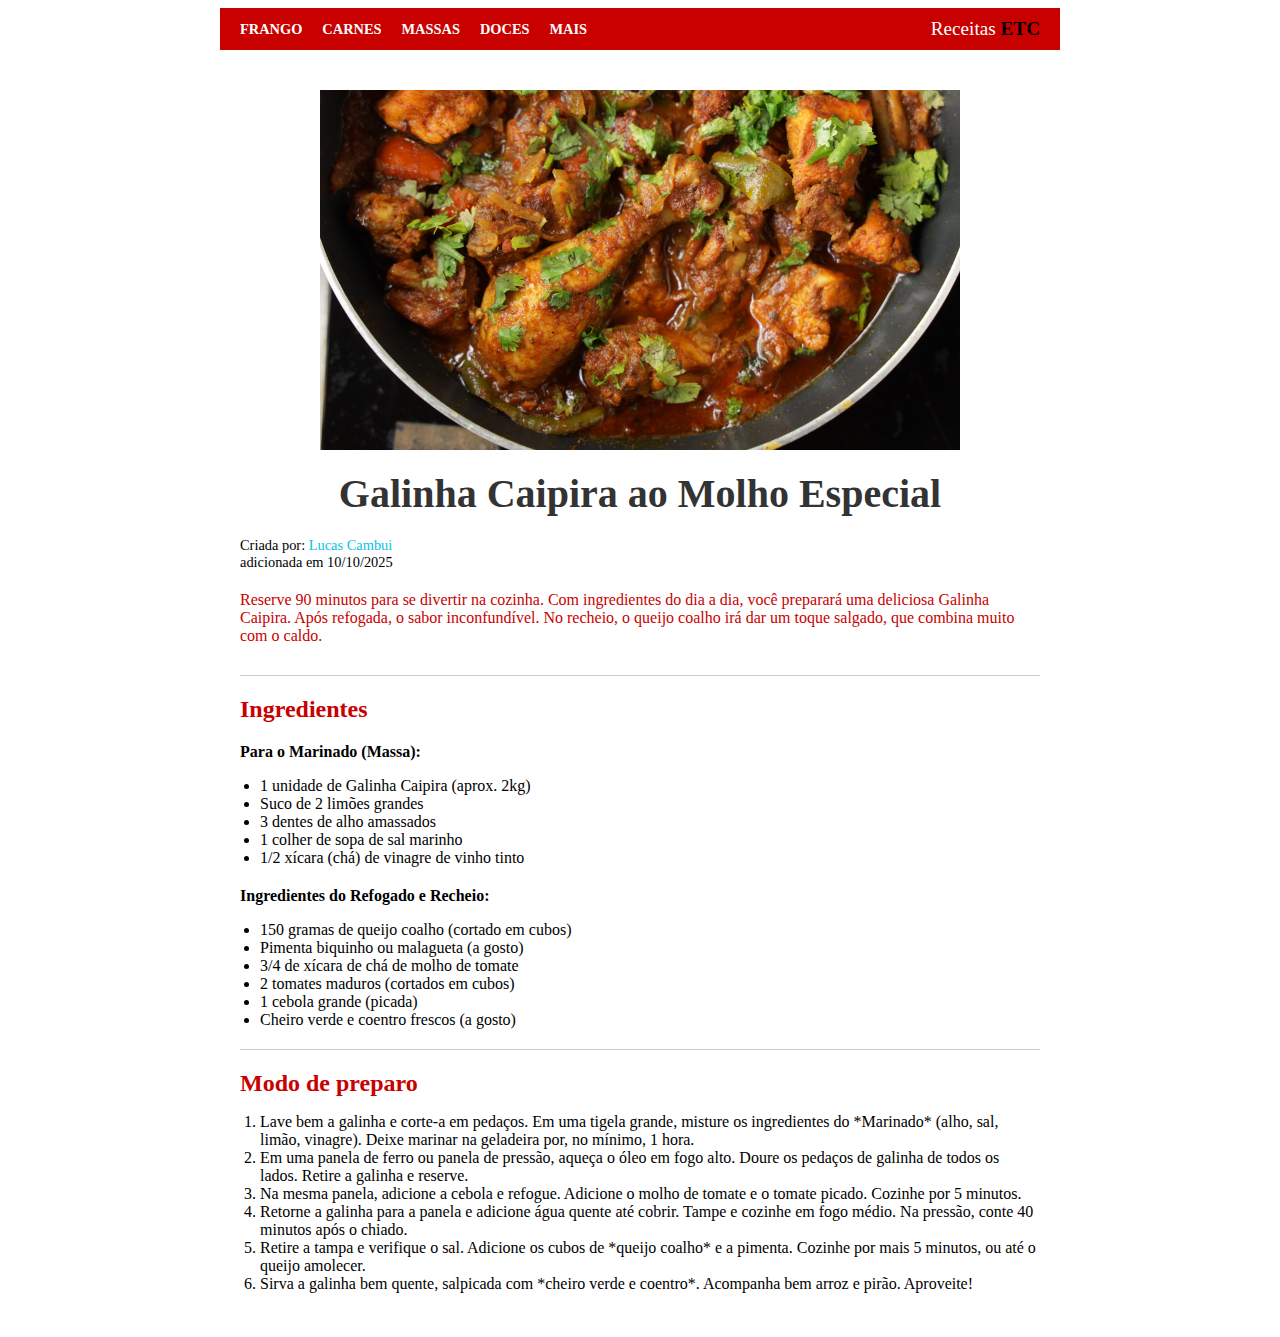
<file: AVALIAÇÃO 02 - PRÁTICA/index.html>
<!DOCTYPE html>
<html lang="pt-BR">
<head>
    <meta charset="UTF-8">
    <meta name="viewport" content="width=device-width, initial-scale=1.0">
    <title>Receita de Galinha Caipira</title>
    <link rel="stylesheet" href="style.css">
</head>
<body>

    <div class="navbar">
        <nav>
            <ul>
                <li><a href="#frango">Frango</a></li>
                <li><a href="#carnes">Carnes</a></li>
                <li><a href="#massas">Massas</a></li>
                <li><a href="#doces">Doces</a></li>
                <li><a href="#mais">Mais</a></li>
            </ul>
        </nav>
        <span class="logo">Receitas <span class="etc">ETC</span></span>
    </div>

    <div class="content-wrapper">
        <figure class="recipe-image">
            <img src="IMG/Receita-de-galinha-caipira-na-panela-de-pressao.jpg" alt="Prato de Galinha Caipira com Acompanhamentos" width="100%">
        </figure>

        <h1 class="recipe-title">Galinha Caipira ao Molho Especial</h1>

        <div class="metadata">
            Criada por: <span class="name">Lucas Cambui</span><br> adicionada em 10/10/2025
        </div>

        <p class="intro-text">
            Reserve 90 minutos para se divertir na cozinha. Com ingredientes do dia a dia, você preparará uma deliciosa Galinha Caipira. Após refogada, o sabor inconfundível. No recheio, o queijo coalho irá dar um toque salgado, que combina muito com o caldo.
        </p>

        <hr>

        <section class="ingredients">
            <h2>Ingredientes</h2>
            
            <p class="sub-list-title">Para o Marinado (Massa):</p>
            <ul>
                <li>1 unidade de Galinha Caipira (aprox. 2kg)</li>
                <li>Suco de 2 limões grandes</li>
                <li>3 dentes de alho amassados</li>
                <li>1 colher de sopa de sal marinho</li>
                <li>1/2 xícara (chá) de vinagre de vinho tinto</li>
            </ul>

            <p class="sub-list-title">Ingredientes do Refogado e Recheio:</p>
            <ul>
                <li>150 gramas de queijo coalho (cortado em cubos)</li>
                <li>Pimenta biquinho ou malagueta (a gosto)</li>
                <li>3/4 de xícara de chá de molho de tomate</li>
                <li>2 tomates maduros (cortados em cubos)</li>
                <li>1 cebola grande (picada)</li>
                <li>Cheiro verde e coentro frescos (a gosto)</li>
            </ul>
        </section>

        <hr>

        <section class="instructions">
            <h2>Modo de preparo</h2>
            <ol>
                <li>Lave bem a galinha e corte-a em pedaços. Em uma tigela grande, misture os ingredientes do *Marinado* (alho, sal, limão, vinagre). Deixe marinar na geladeira por, no mínimo, 1 hora.</li>
                <li>Em uma panela de ferro ou panela de pressão, aqueça o óleo em fogo alto. Doure os pedaços de galinha de todos os lados. Retire a galinha e reserve.</li>
                <li>Na mesma panela, adicione a cebola e refogue. Adicione o molho de tomate e o tomate picado. Cozinhe por 5 minutos.</li>
                <li>Retorne a galinha para a panela e adicione água quente até cobrir. Tampe e cozinhe em fogo médio. Na pressão, conte 40 minutos após o chiado.</li>
                <li>Retire a tampa e verifique o sal. Adicione os cubos de *queijo coalho* e a pimenta. Cozinhe por mais 5 minutos, ou até o queijo amolecer.</li>
                <li>Sirva a galinha bem quente, salpicada com *cheiro verde e coentro*. Acompanha bem arroz e pirão. Aproveite!</li>
            </ol>
        </section>
    </div>

</body>
</html>
</file>
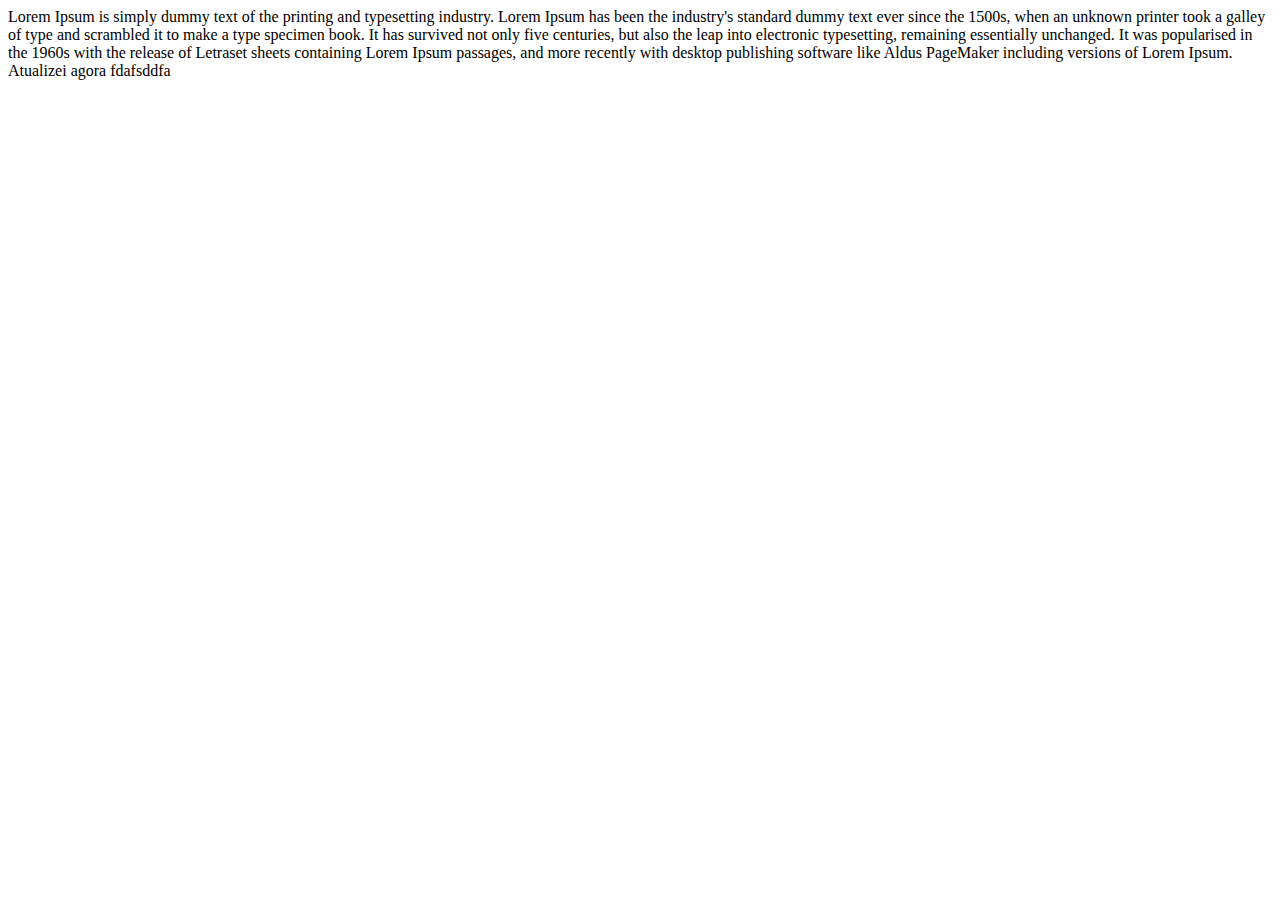
<file: 03/exercicio01/index.html>
<!DOCTYPE html>
<html>
	
	<head>
		<title>
			Exercicio 01
		</title>
	</head>
	
	<body>
		Lorem Ipsum is simply dummy text of the 
		printing and typesetting industry. Lorem 
		Ipsum has been the industry's standard dummy 
		text ever since the 1500s, when an unknown 
		printer took a galley of type and scrambled it 
		to make a type specimen book. It has survived 
		not only five centuries, but also the leap 
		into electronic typesetting, remaining 
		essentially unchanged. It was popularised in 
		the 1960s with the release of Letraset sheets 
		containing Lorem Ipsum passages, and more 
		recently with desktop publishing software 
		like Aldus PageMaker including versions of 
		Lorem Ipsum.

		Atualizei agora fdafsddfa

	</body>
</html>
</file>
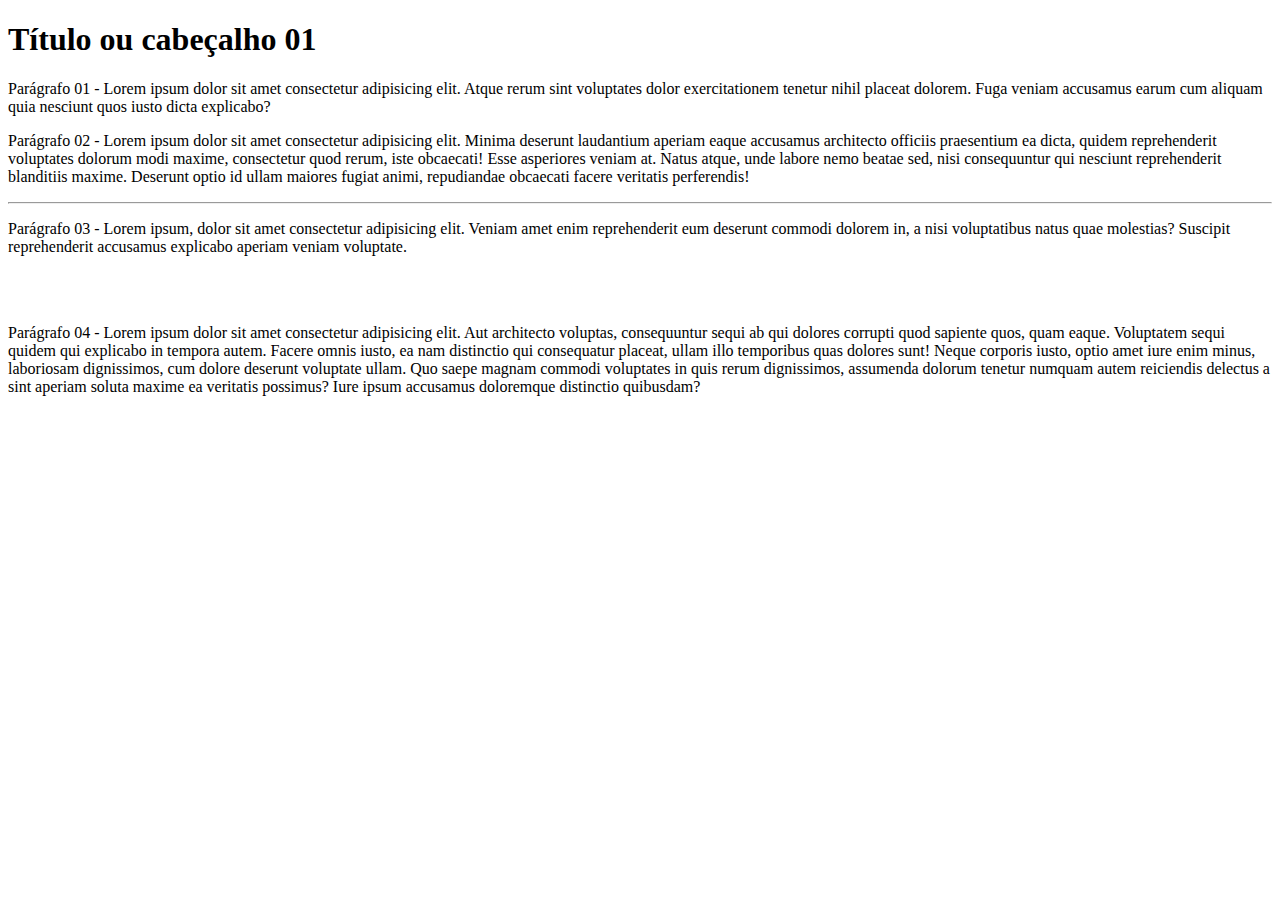
<file: 03/exercicio02/index.html>
<!DOCTYPE html>
<html lang="pt-br">
<head>
    <meta charset="UTF-8">
    <meta name="viewport" content="width=device-width, initial-scale=1.0">
    <title>Exercício 02</title>
</head>
<body>
    <h1>Título ou cabeçalho 01</h1>

    <p>
        Parágrafo 01 - Lorem ipsum dolor sit amet consectetur adipisicing elit. Atque rerum sint voluptates dolor exercitationem tenetur nihil placeat dolorem. Fuga veniam accusamus earum cum aliquam quia nesciunt quos iusto dicta explicabo?
    </p>

    <p>
        Parágrafo 02 - Lorem ipsum dolor sit amet consectetur adipisicing elit. Minima deserunt laudantium aperiam eaque accusamus architecto officiis praesentium ea dicta, quidem reprehenderit voluptates dolorum modi maxime, consectetur quod rerum, iste obcaecati!
        Esse asperiores veniam at. Natus atque, unde labore nemo beatae sed, nisi consequuntur qui nesciunt reprehenderit blanditiis maxime. Deserunt optio id ullam maiores fugiat animi, repudiandae obcaecati facere veritatis perferendis! 
    </p>

    <hr>

    <p>
        Parágrafo 03 - Lorem ipsum, dolor sit amet consectetur adipisicing elit. Veniam amet enim reprehenderit eum deserunt commodi dolorem in, a nisi voluptatibus natus quae molestias? Suscipit reprehenderit accusamus explicabo aperiam veniam voluptate. 
    </p>

    <br>

    <br>

    <p>
        Parágrafo 04 - Lorem ipsum dolor sit amet consectetur adipisicing elit. Aut architecto voluptas, consequuntur sequi ab qui dolores corrupti quod sapiente quos, quam eaque. Voluptatem sequi quidem qui explicabo in tempora autem.
        Facere omnis iusto, ea nam distinctio qui consequatur placeat, ullam illo temporibus quas dolores sunt! Neque corporis iusto, optio amet iure enim minus, laboriosam dignissimos, cum dolore deserunt voluptate ullam.
        Quo saepe magnam commodi voluptates in quis rerum dignissimos, assumenda dolorum tenetur numquam autem reiciendis delectus a sint aperiam soluta maxime ea veritatis possimus? Iure ipsum accusamus doloremque distinctio quibusdam? 
    </p>
</body>
</html>
</file>
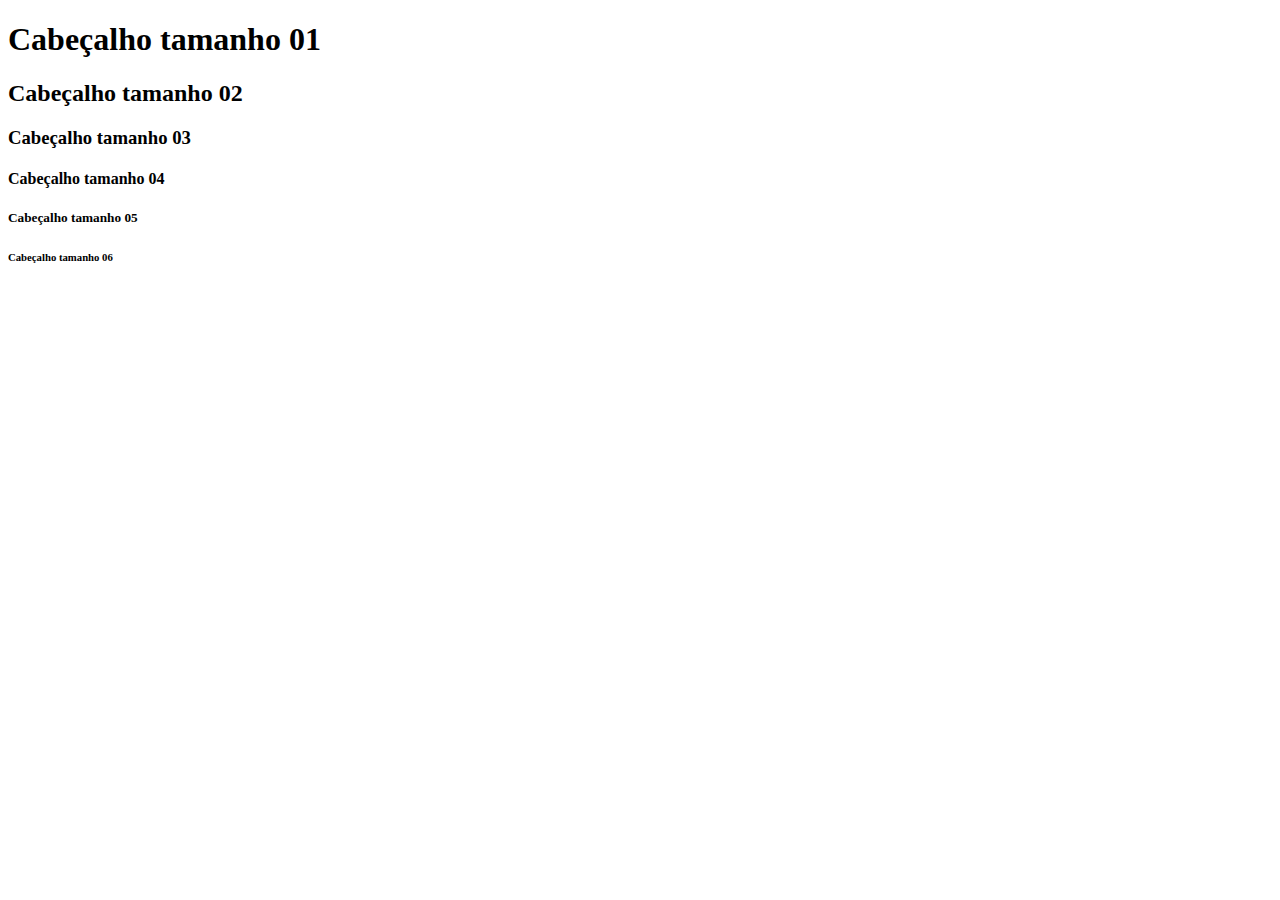
<file: 04/exercicio01/index.html>
<!DOCTYPE html>
<html lang="en">
<head>
    <meta charset="UTF-8">
    <meta name="viewport" content="width=device-width, initial-scale=1.0">
    <title>Exercício 01</title>
</head>
<body>
    <h1>Cabeçalho tamanho 01</h1>

    <h2>Cabeçalho tamanho 02</h2>

    <h3>Cabeçalho tamanho 03</h3>

    <h4>Cabeçalho tamanho 04</h4>

    <h5>Cabeçalho tamanho 05</h5>

    <h6>Cabeçalho tamanho 06</h6>
</body>
</html>
</file>
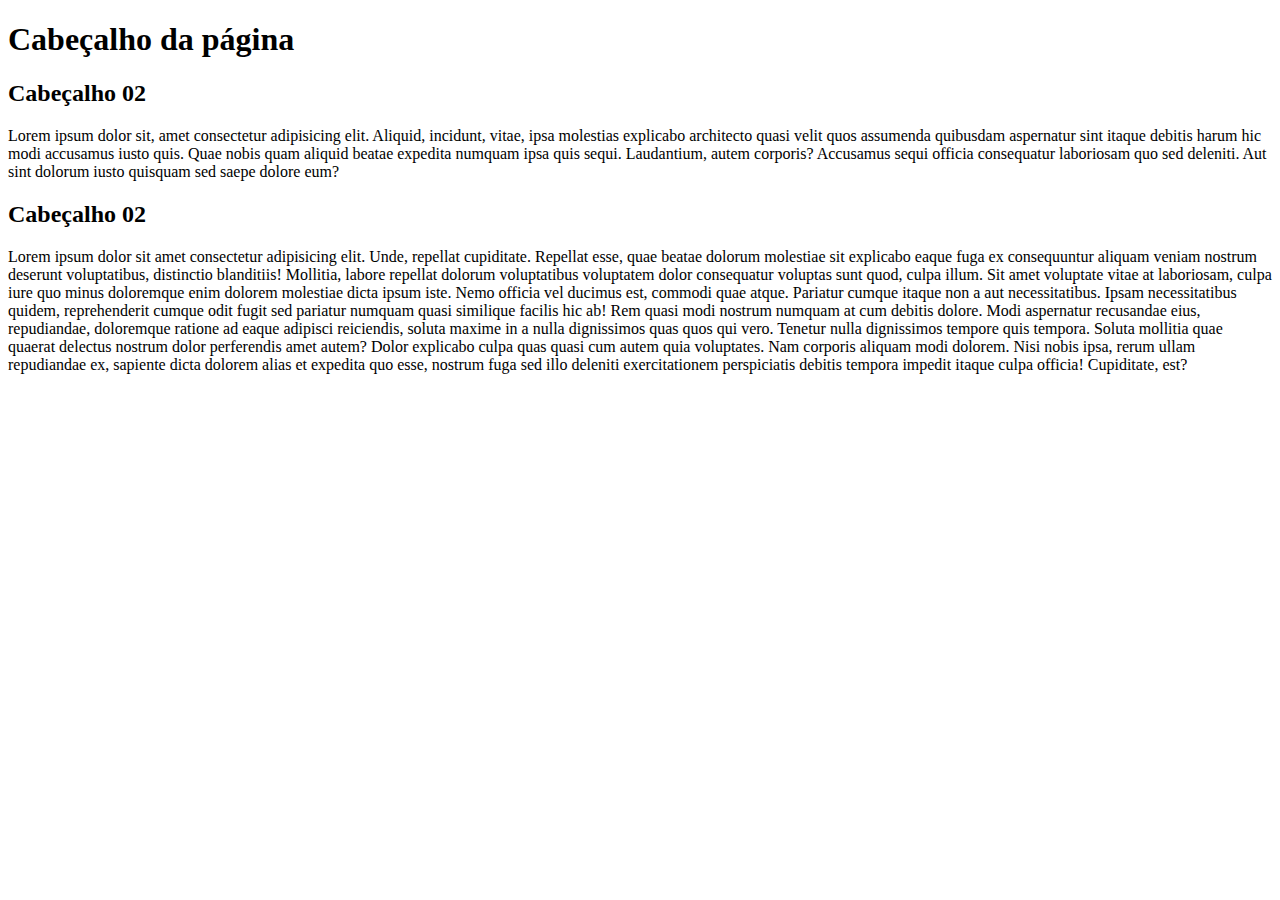
<file: 04/exercicio02/index.html>
<!DOCTYPE html>
<html lang="pt-br">
<head>
    <meta charset="UTF-8">
    <meta name="viewport" content="width=device-width, initial-scale=1.0">
    <title>Exercício 02</title>
</head>
<body>
    <h1>Cabeçalho da página</h1>

    <h2>Cabeçalho 02</h2>

    <p>
        Lorem ipsum dolor sit, amet consectetur adipisicing elit. Aliquid, incidunt, vitae, ipsa molestias explicabo architecto quasi velit quos assumenda quibusdam aspernatur sint itaque debitis harum hic modi accusamus iusto quis.
        Quae nobis quam aliquid beatae expedita numquam ipsa quis sequi. Laudantium, autem corporis? Accusamus sequi officia consequatur laboriosam quo sed deleniti. Aut sint dolorum iusto quisquam sed saepe dolore eum?
    </p>

    <h2>Cabeçalho 02</h2>

    <p>
        Lorem ipsum dolor sit amet consectetur adipisicing elit. Unde, repellat cupiditate. Repellat esse, quae beatae dolorum molestiae sit explicabo eaque fuga ex consequuntur aliquam veniam nostrum deserunt voluptatibus, distinctio blanditiis!
        Mollitia, labore repellat dolorum voluptatibus voluptatem dolor consequatur voluptas sunt quod, culpa illum. Sit amet voluptate vitae at laboriosam, culpa iure quo minus doloremque enim dolorem molestiae dicta ipsum iste.
        Nemo officia vel ducimus est, commodi quae atque. Pariatur cumque itaque non a aut necessitatibus. Ipsam necessitatibus quidem, reprehenderit cumque odit fugit sed pariatur numquam quasi similique facilis hic ab!
        Rem quasi modi nostrum numquam at cum debitis dolore. Modi aspernatur recusandae eius, repudiandae, doloremque ratione ad eaque adipisci reiciendis, soluta maxime in a nulla dignissimos quas quos qui vero.
        Tenetur nulla dignissimos tempore quis tempora. Soluta mollitia quae quaerat delectus nostrum dolor perferendis amet autem? Dolor explicabo culpa quas quasi cum autem quia voluptates. Nam corporis aliquam modi dolorem.
        Nisi nobis ipsa, rerum ullam repudiandae ex, sapiente dicta dolorem alias et expedita quo esse, nostrum fuga sed illo deleniti exercitationem perspiciatis debitis tempora impedit itaque culpa officia! Cupiditate, est?
    </p>
</body>
</html>
</file>
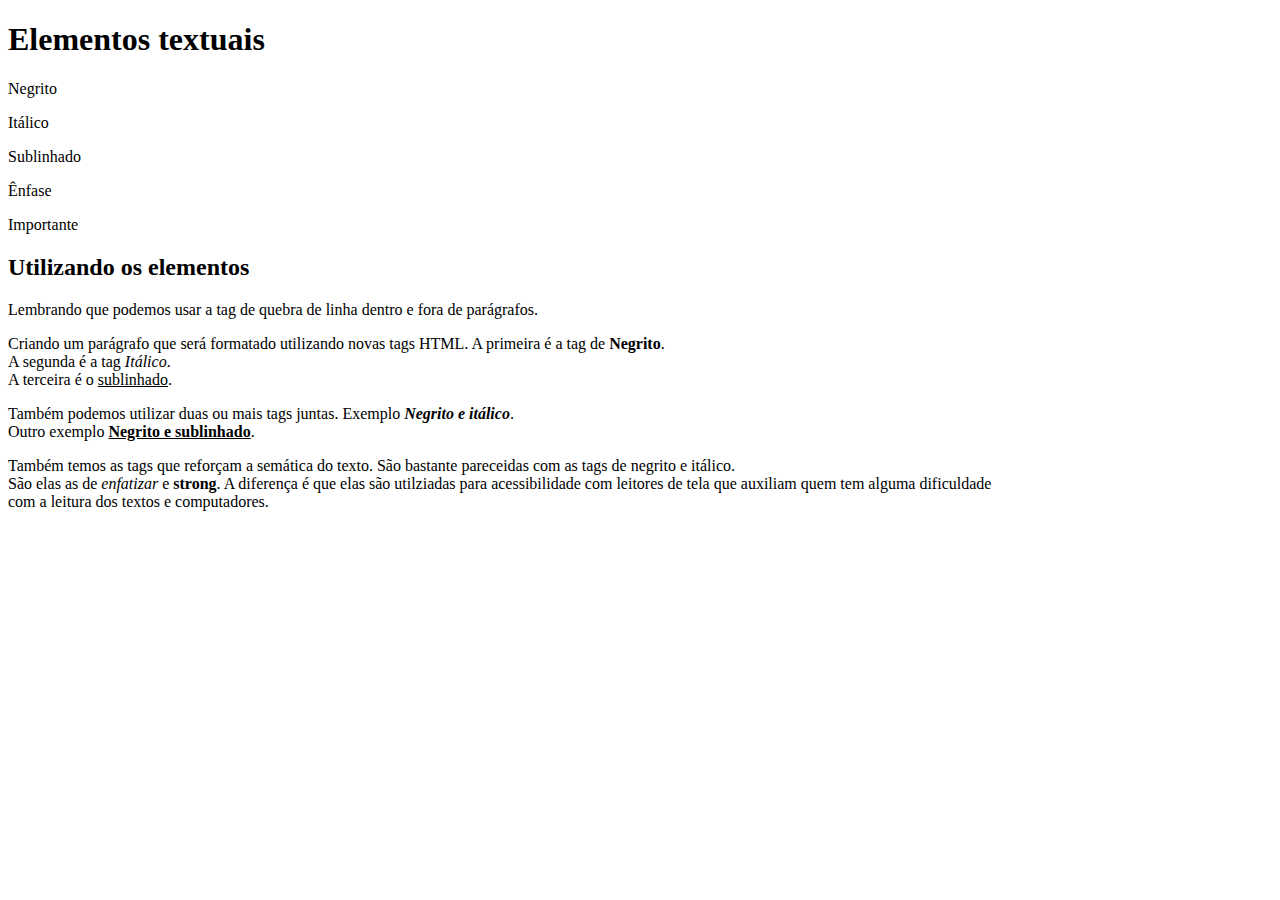
<file: 04/exercicio03/index.html>
<!DOCTYPE html>
<html lang="pt-br">

<head>
    <meta charset="UTF-8">
    <meta name="viewport" content="width=device-width, initial-scale=1.0">
    <title>Exercício 03</title>
</head>

<body>
    <h1>Elementos textuais</h1>

    <p>Negrito</p>

    <p>Itálico</p>

    <p>Sublinhado</p>

    <p>Ênfase</p>

    <p>Importante</p>

    <h2>Utilizando os elementos</h2>

    <p>
        Lembrando que podemos usar a tag de quebra de linha dentro e fora de parágrafos.
    </p>

    <p>
        Criando um parágrafo que será formatado utilizando novas tags HTML. 
        A primeira é a tag de <b>Negrito</b>.<br>
        A segunda é a tag <i>Itálico</i>.<br>
        A terceira é o <u>sublinhado</u>.
    </p>

    <p>
        Também podemos utilizar duas ou mais tags juntas.
        Exemplo <b><i>Negrito e itálico</i></b>. <br>
        Outro exemplo <u><b>Negrito e sublinhado</b></u>.
    </p>

    <p>
        Também temos as tags que reforçam a semática do texto.
        São bastante pareceidas com as tags de negrito e itálico. <br>
        São elas as de <em>enfatizar</em> e <strong>strong</strong>.
        A diferença é que elas são utilziadas para acessibilidade com leitores
        de tela que auxiliam quem tem alguma dificuldade <br>
        com a leitura dos textos e computadores.
    </p>

</body>

</html>
</file>
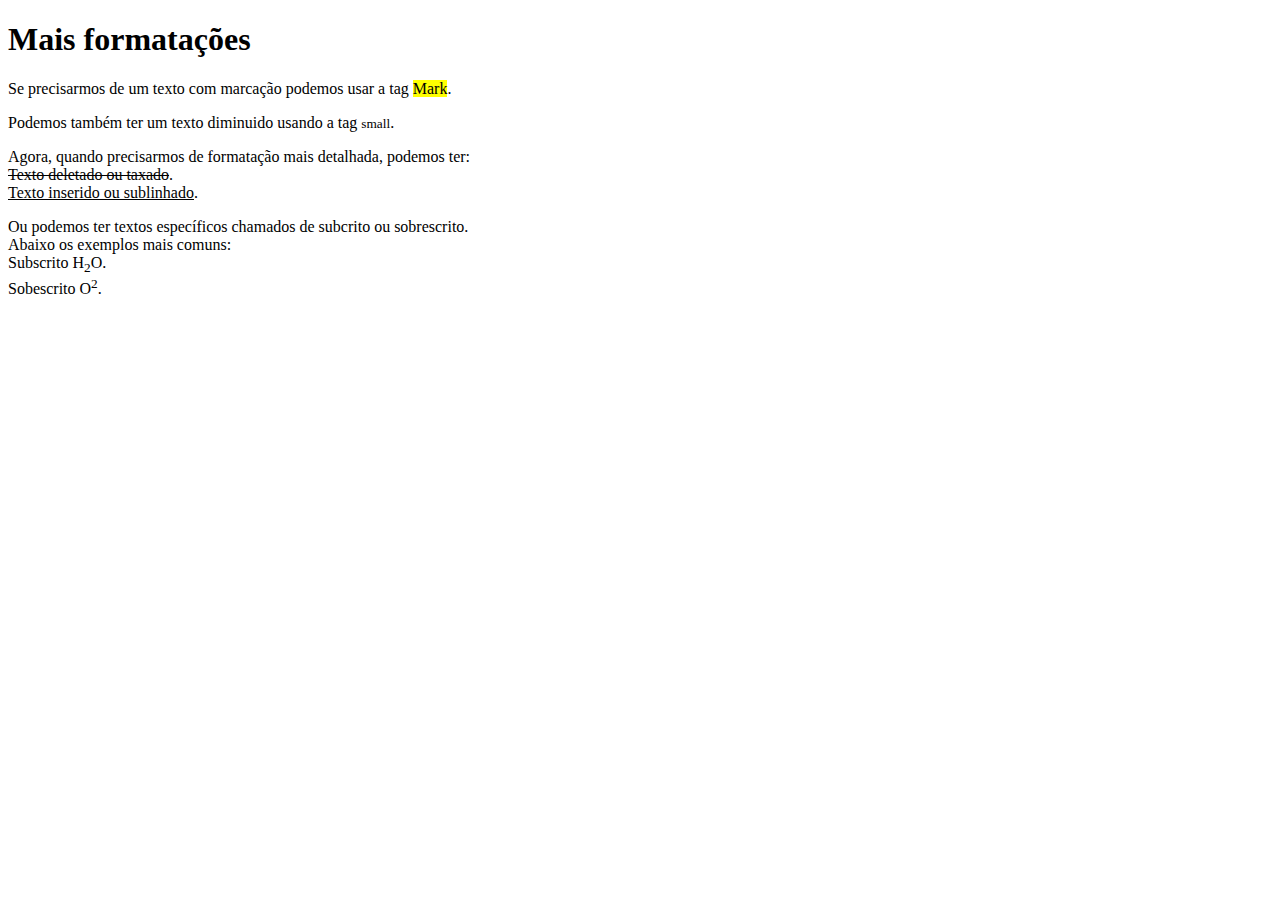
<file: 04/exercicio04/index.html>
<!DOCTYPE html>
<html lang="pt-br">

<head>
    <meta charset="UTF-8">
    <meta name="viewport" content="width=device-width, initial-scale=1.0">
    <title>Exercício 04</title>
</head>

<body>
    <h1>Mais formatações</h1>

    <p>
        Se precisarmos de um texto com marcação podemos usar a tag <mark>Mark</mark>.
    </p>

    <p>
        Podemos também ter um texto diminuido usando a tag <small>small</small>.
    </p>

    <p>
        Agora, quando precisarmos de formatação mais detalhada, podemos ter: <br>

        <del>Texto deletado ou taxado</del>. <br>

        <u>Texto inserido ou sublinhado</u>.
    </p>

    <p>
        Ou podemos ter textos específicos chamados de subcrito ou sobrescrito. <br>
        Abaixo os exemplos mais comuns: <br>

        Subscrito H<sub>2</sub>O. <br>

        Sobescrito O<sup>2</sup>.
    </p>


</body>

</html>
</file>
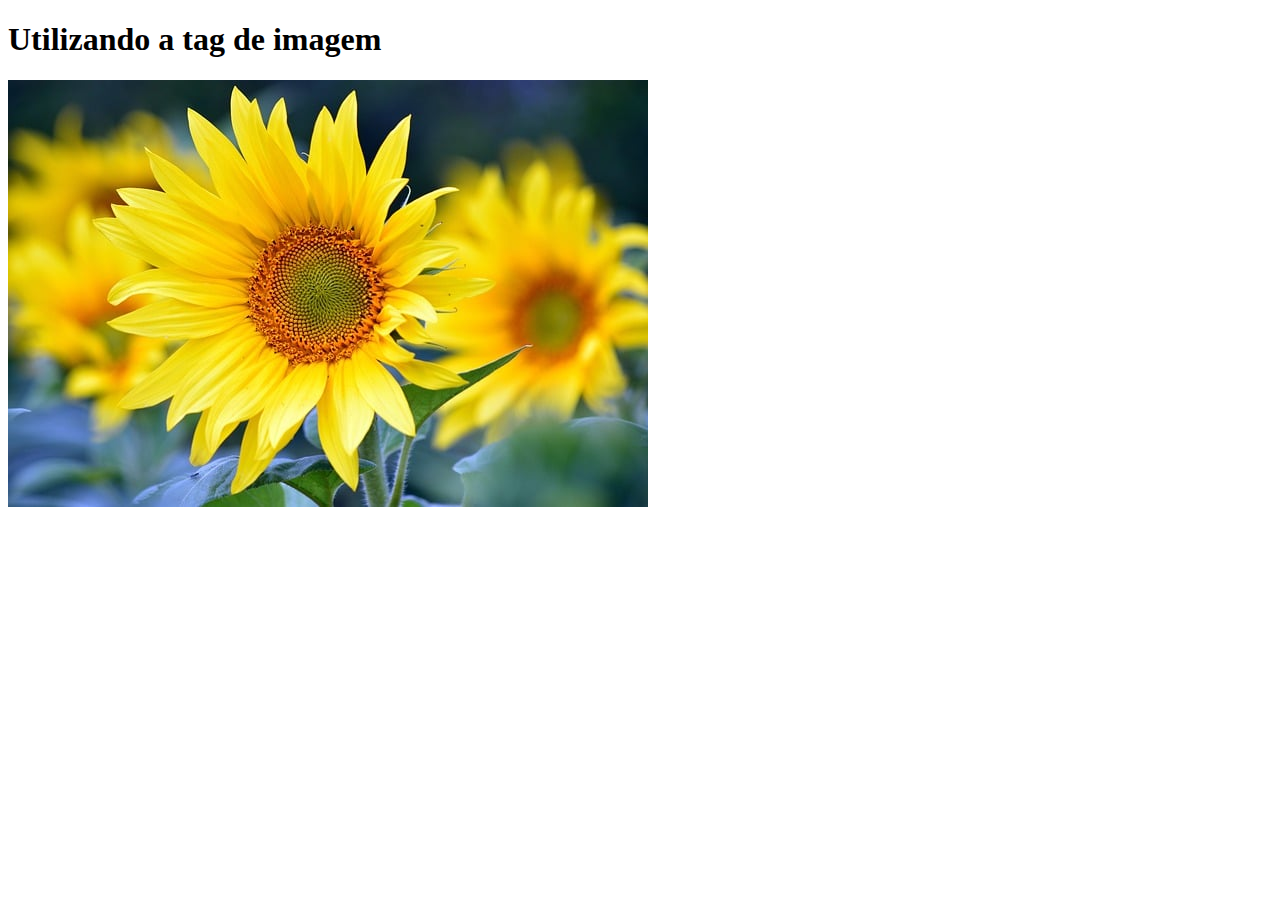
<file: 05/exemplo01/index.html>
<!DOCTYPE html>
<html lang="pt-br">
<head>
    <meta charset="UTF-8">
    <meta name="viewport" content="width=device-width, initial-scale=1.0">
    <title>Exemplo 01</title>
</head>
<body>
    <h1>Utilizando a tag de imagem</h1>

    <img src="flowers01.jpg" alt="">
</body>
</html>
</file>
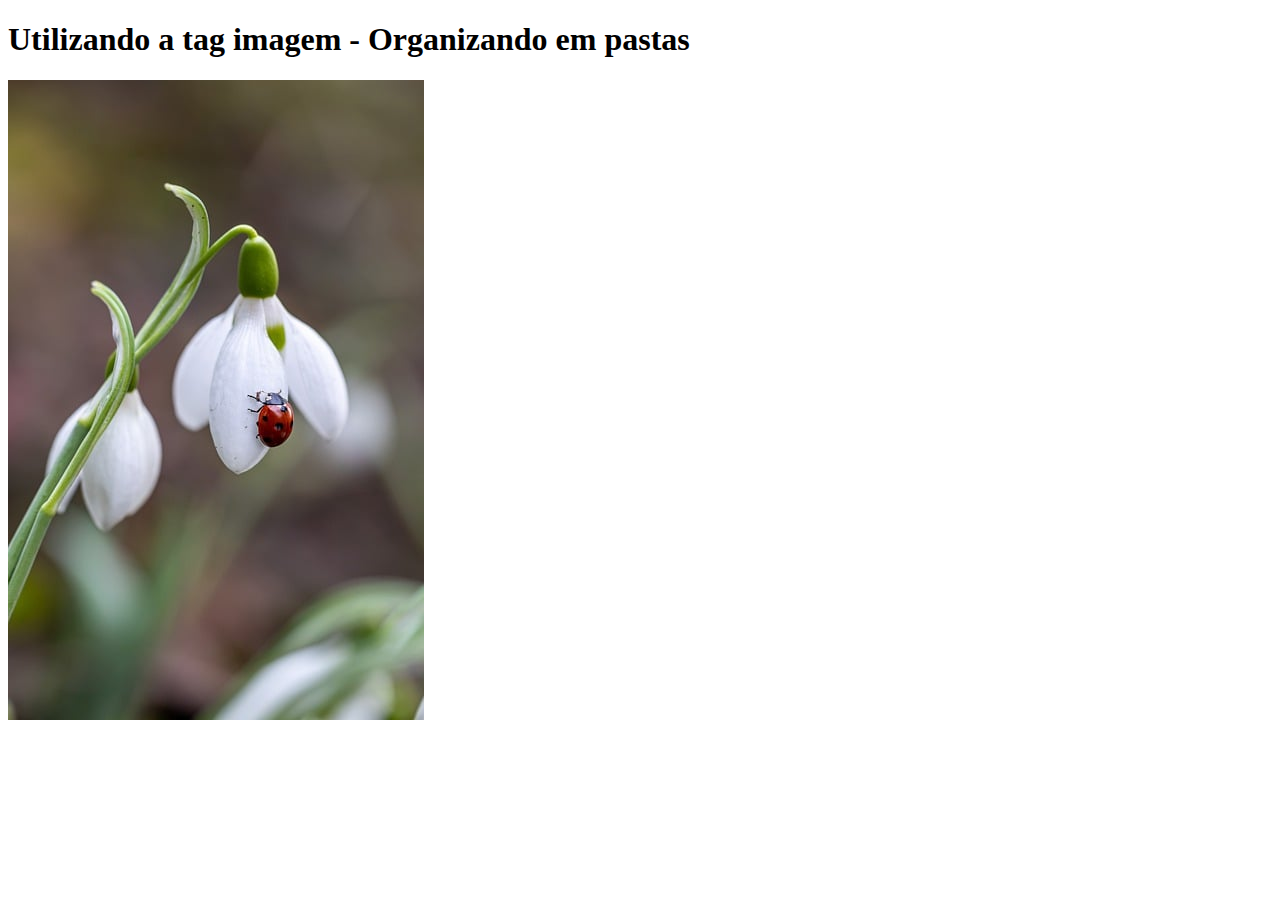
<file: 05/exemplo02/index.html>
<!DOCTYPE html>
<html lang="pt-br">
<head>
    <meta charset="UTF-8">
    <meta name="viewport" content="width=device-width, initial-scale=1.0">
    <title>Exemplo 02</title>
</head>
<body>
    <h1>Utilizando a tag imagem - Organizando em pastas</h1>

    <img src="imagem/lady-bug.jpg" alt="Imagem de uma joaninha em uma flor.">
</body>
</html>
</file>
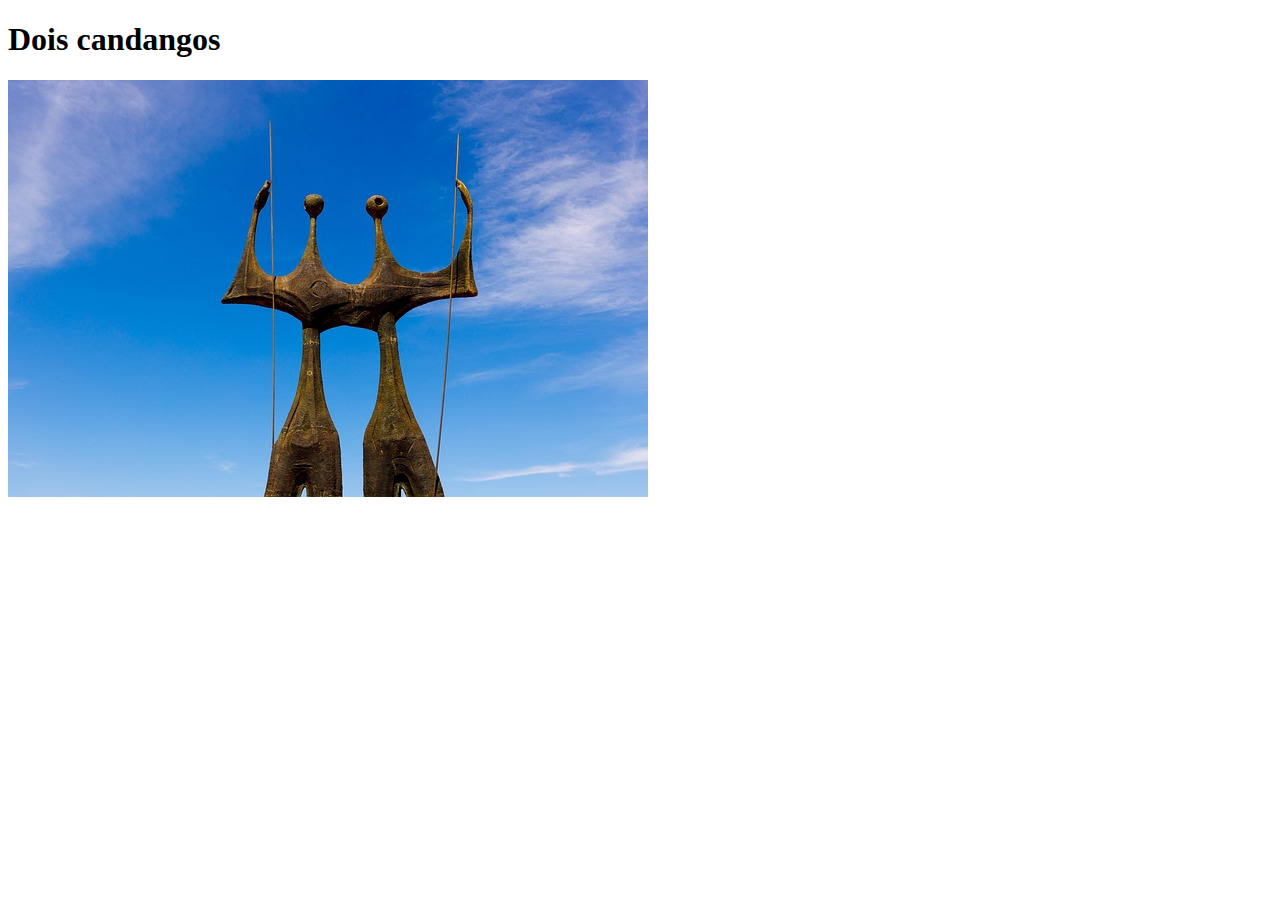
<file: 05/exercicio01/index.html>
<!DOCTYPE html>
<html lang="pt-br">
<head>
    <meta charset="UTF-8">
    <meta name="viewport" content="width=device-width, initial-scale=1.0">
    <title>Exercício 01</title>
</head>
<body>
    <h1>Dois candangos</h1>

    <img src="imagem/brasilia-8158582_640.jpg" alt="Imagem da estatua de dois candangos na catedral.">
</body>
</html>
</file>
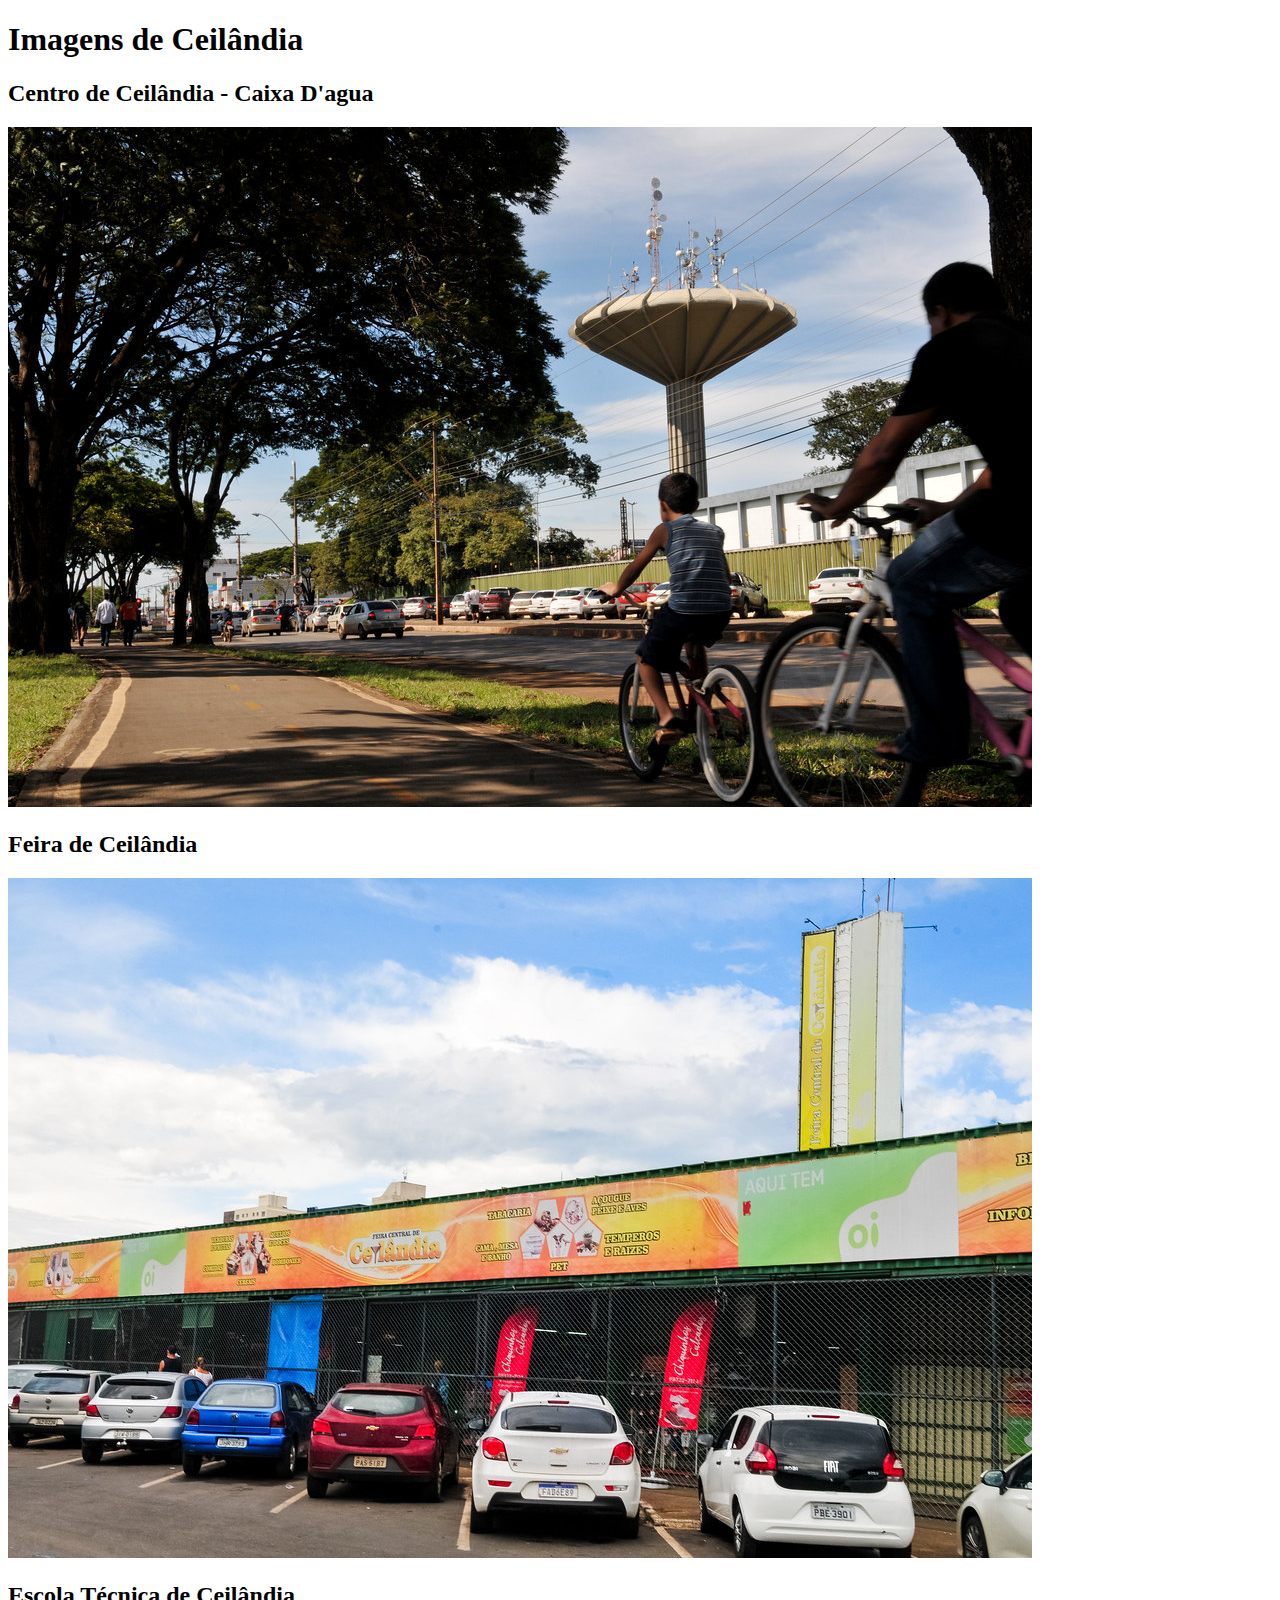
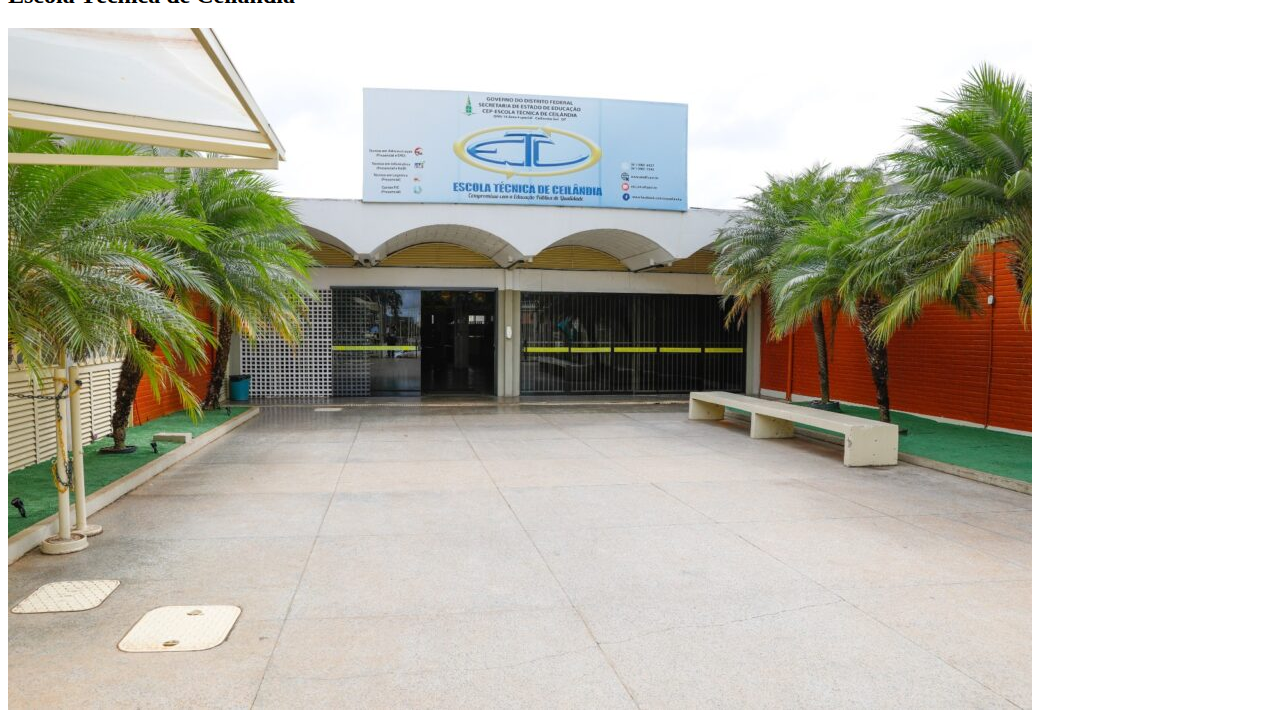
<file: 05/exercicio02/index.html>
<!DOCTYPE html>
<html lang="pt-br">
<head>
    <meta charset="UTF-8">
    <meta name="viewport" content="width=device-width, initial-scale=1.0">
    <title>Exercício 02</title>
</head>
<body>
    <h1>Imagens de Ceilândia</h1>

    <h2>Centro de Ceilândia - Caixa D'agua</h2>
    <img src="imagem/ceilandia01.jpg" alt="Imagem da caixa d'água de Ceilândia.">
    <h2>Feira de Ceilândia</h2>
    <img src="imagem/ceilandia02.jpg" alt="Imagem da feira permanente de Ceilândia.">
    <h2>Escola Técnica de Ceilândia</h2>
    <img src="imagem/ceilandia03.jpeg" alt="Imagem da Escola Técnica de Ceilândia.">
</body>
</html>
</file>
<file: AVALIAÇÃO 02 - PRÁTICA/style.css>
ody {
    font-family: Arial, sans-serif; 
    margin: 0;
    padding: 0; 
    background-color: #f0f0f0; 
}


.content-wrapper {
    max-width: 800px; 
    margin: 0 auto; 
    padding: 20px; 
    background-color: white; 
}


.navbar {
    background-color: #c90000; 
    color: white; 
    display: flex;
    justify-content: space-between;
    align-items: center;
    padding: 10px 20px;
    max-width: 800px;
    margin: 0 auto;
    
}

.navbar ul {
    list-style: none;
    padding: 0;
    margin: 0;
    display: flex;
}

.navbar li {
    margin-right: 20px; 
}


.navbar a {
    color: white; 
    text-decoration: none;
    font-size: 0.9em; 
    font-weight: bold; 
    text-transform: uppercase;
}

.logo {
    font-size: 1.2em; 
    font-weight: normal; 
}

.etc {
    font-weight: bold; 
    color: #000000;
}


.recipe-image {
    margin: 20px 0; 
    text-align: center; 
}

.recipe-image img {
    max-width: 80%;
    height: auto; 
    display: block;
    margin: auto;
}


.recipe-title {
    font-size: 2.5em; 
    text-align: center; 
    margin: 20px 0; 
    color: #333; 
}


.metadata {
    font-size: 0.9em; 
    color: #000000; 
    margin-bottom: 20px; 
    
}


.name {
    color: #08c3e4;
}







.intro-text {
    font-size: 1em; 
    margin-bottom: 30px;
    color: #c90000; 
}


hr {
    border: 0; 
    height: 1px;
    background-color: #ccc; 
    margin: 20px 0; 
}


.ingredients h2, .instructions h2 {
    color: #c90000; 
    font-size: 1.5em; 
    font-weight: bold; 
    margin-bottom: 15px; 
}


.ingredients ul, .instructions ol {
    padding-left: 20px; 
}


.sub-list-title {
    font-weight: bold; 
    margin-top: 20px; 
    margin-bottom: 5px;
}
</file>
